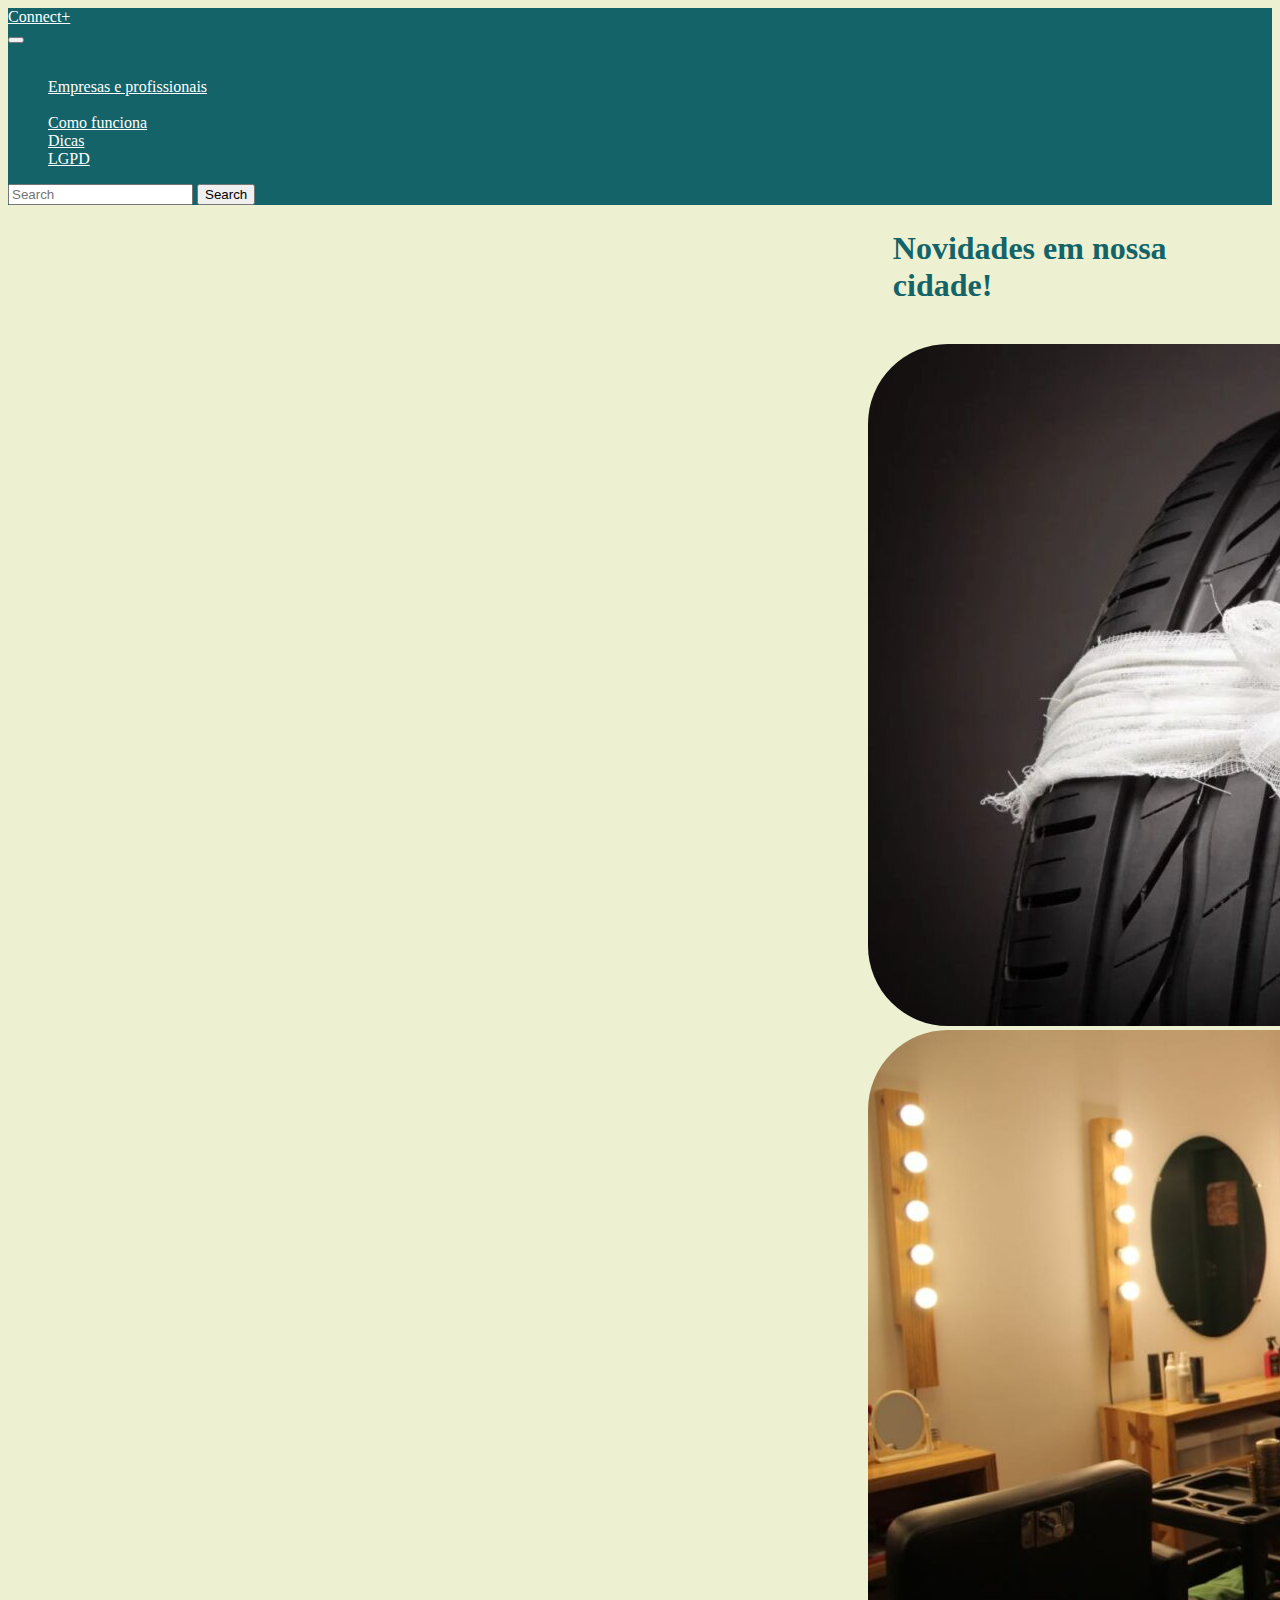
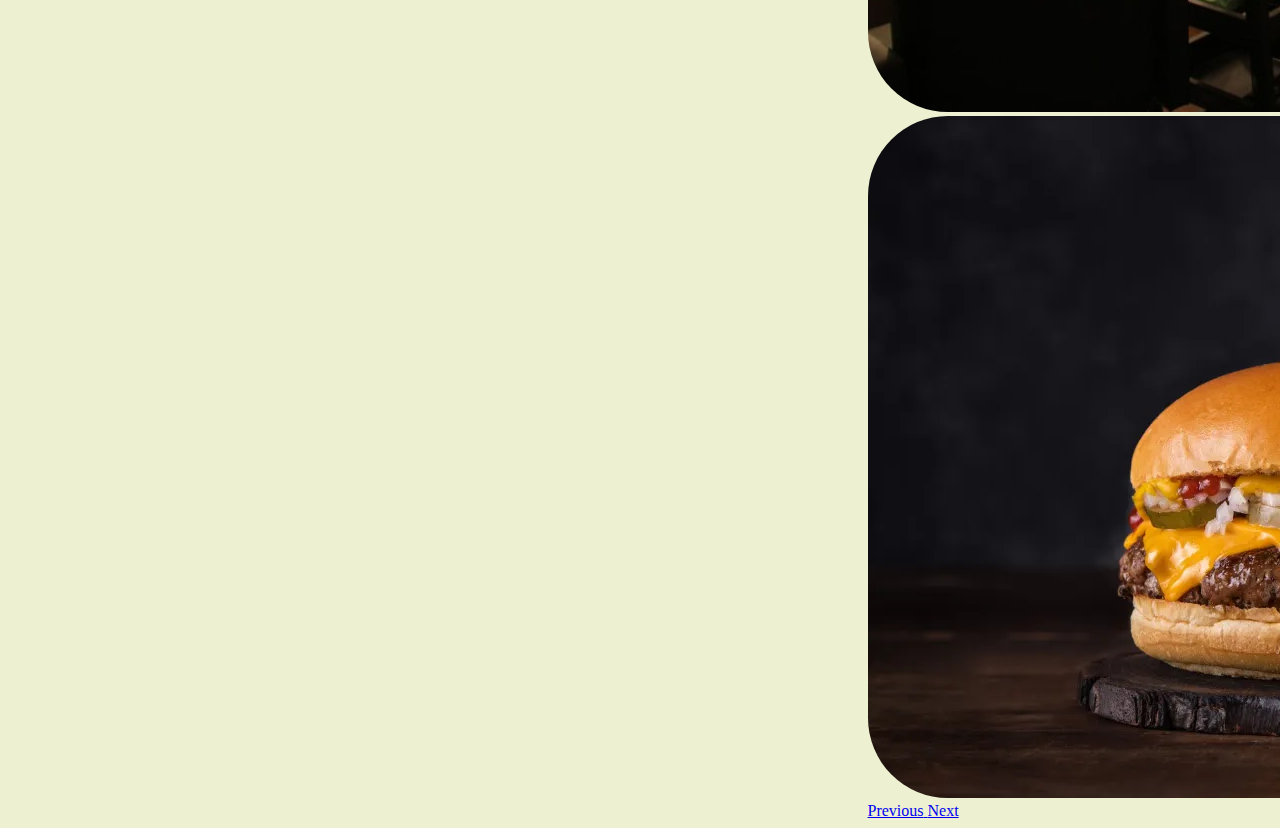
<file: novos_negocios.html>
<!DOCTYPE html>
<html lang="en">
<head>
    <meta charset="UTF-8">
    <meta name="viewport" content="width=device-width, initial-scale=1.0">
    <link rel="stylesheet" href="https://cdn.jsdelivr.net/npm/bootstrap@4.1.3/dist/css/bootstrap.min.css" integrity="sha384-MCw98/SFnGE8fJT3GXwEOngsV7Zt27NXFoaoApmYm81iuXoPkFOJwJ8ERdknLPMO" crossorigin="anonymous">
    <link rel="stylesheet" href="style.css">
    <title>Novos negócios</title>
</head>
<body>

    <nav class="navbar navbar-expand-lg navbar-light bgc">
        <div class="logotipo">
          <a style="color: white;" class="navbar-brand" href="index.html">Connect+</a></div>
  
    <button class="navbar-toggler mybutton" type="button" data-toggle="collapse" data-target="#navbarSupportedContent" aria-controls="navbarSupportedContent" aria-expanded="false" aria-label="Toggle navigation">
      <span class="navbar-toggler-icon"></span>
    </button>
    
      <div class="collapse navbar-collapse" id="navbarSupportedContent">
      <ul class="navbar-nav mr-auto">
          <li class="nav-item active">
   
    
    <li class="nav-item dropdown">
      <a style="color: white;" class="nav-link dropdown-toggle" href="#" id="navbarDropdown" role="button" data-toggle="dropdown" aria-haspopup="true" aria-expanded="false">
        Empresas e profissionais
      </a>
      <div class="dropdown-menu" aria-labelledby="navbarDropdown">
        <a style="color: #136368;" class="dropdown-item" href="#">Novos negócios</a>
        <a style="color: #136368;" class="dropdown-item" href="#">Divulgue seu negócio</a>
        <a style="color: #136368;" class="dropdown-item" href="#">Vagas na cidade</a>
      </div>
    </li>
  
  
        <li class="nav-item">
          <a style="color: white;"  class="nav-link" href="#">Como funciona</a>
        </li>
        
        <li class="nav-item">
          <a style="color: white;"  class="nav-link" href="#">Dicas</a>
        </li>
       
        <li class="nav-item">
          <a style="color: white;"  class="nav-link" href="#">LGPD</a>
        </li>       
        
      </ul>
      
      
    <form class="form-inline my-2 my-lg-0">
        <input class="form-control mr-sm-2" type="search" placeholder="Search" aria-label="Search">
        <button class="btn btn-outline-success my-2 my-sm-0" type="submit">Search</button>
      </form>
    </div>
  </nav>
    
    <table class="txt">
        <h1 class="txt1">Novidades em nossa cidade!</h1>
    </table>

    <div class="black">

    </div>

    <div id="carouselExampleControls" class="carousel slide" data-ride="carousel">
        
        <div class="carousel-inner">
          <div class="carousel-item active">
            <img class="d-block w-100 img" src="assets/borracharia.jpg" alt="First slide">
        </div>
        
          <div class="carousel-item">
            <img class="d-block w-100 img" src="assets/salaozin.jpeg" alt="Second slide">
        </div>
        
          <div class="carousel-item">
            <img class="d-block w-100 img" src="assets/burg.webp" alt="Third slide">
          </div>
        </div>
        
        <a class="carousel-control-prev" href="#carouselExampleControls" role="button" data-slide="prev">
          <span class="carousel-control-prev-icon " aria-hidden="true"></span>
          <span class="sr-only">Previous</span>
        </a>
        
        <a class="carousel-control-next" href="#carouselExampleControls" role="button" data-slide="next">
          <span class="carousel-control-next-icon" aria-hidden="true"></span>
          <span class="sr-only">Next</span>
        </a>
    
    </div>









































    <script src="https://code.jquery.com/jquery-3.3.1.slim.min.js" integrity="sha384-q8i/X+965DzO0rT7abK41JStQIAqVgRVzpbzo5smXKp4YfRvH+8abtTE1Pi6jizo" crossorigin="anonymous"></script>
    <script src="https://cdn.jsdelivr.net/npm/popper.js@1.14.3/dist/umd/popper.min.js" integrity="sha384-ZMP7rVo3mIykV+2+9J3UJ46jBk0WLaUAdn689aCwoqbBJiSnjAK/l8WvCWPIPm49" crossorigin="anonymous"></script>
    <script src="https://cdn.jsdelivr.net/npm/bootstrap@4.1.3/dist/js/bootstrap.min.js" integrity="sha384-ChfqqxuZUCnJSK3+MXmPNIyE6ZbWh2IMqE241rYiqJxyMiZ6OW/JmZQ5stwEULTy" crossorigin="anonymous"></script>
</body>
</html>
</file>
<file: style.css>
body {
background-color: rgb(237, 241, 209);
color: #136368;

}



.bgc {

    background-color: #136368;
}

.btn_home {
   
    width: 300px;
    height: 80px;
    border-radius: 2px;
    background-color: orangered;
    color: white;
    border-width: 5px;
    
}


.navp {

    padding-left: 50px;

}

.slide {

    margin-left: 68%;
    width: 30%;
    margin-top: 1%;
}

.txt1 {
    margin-top: 2%;
    margin-left: 70%;

}

.black {
    background-color: #136368;
    width: 500px;
    margin-left: 1350px;
    border-style: solid;
    border-color: #136368;
    border-radius: 10px;
}

.img {

    border-radius: 80px;

}
</file>
